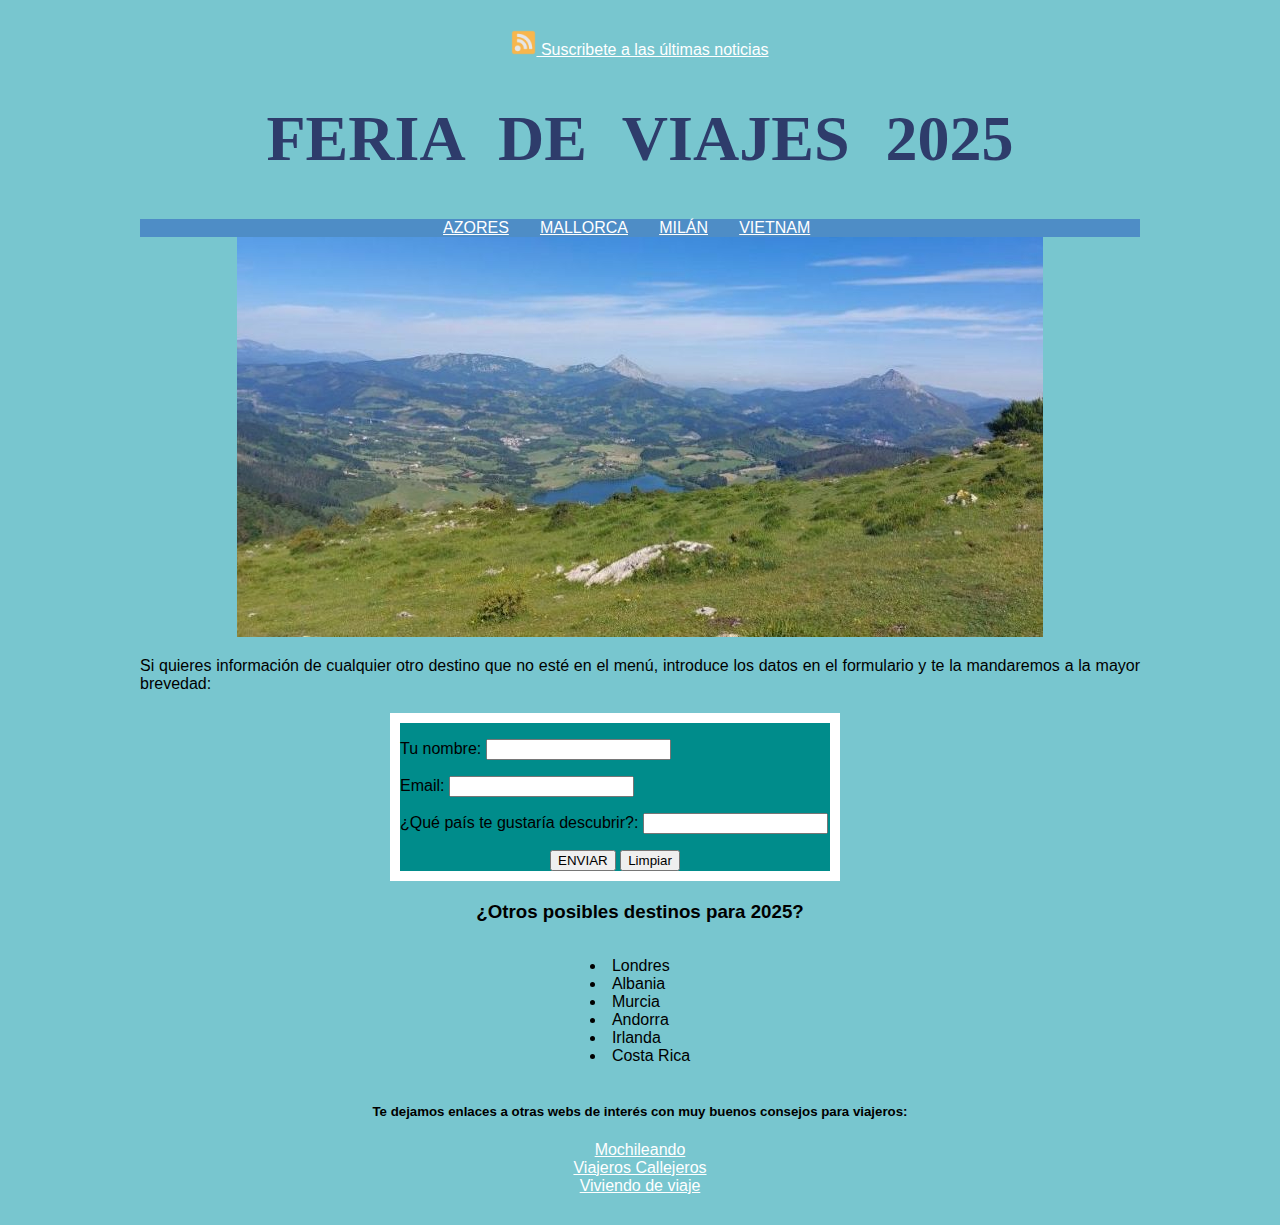
<file: index.html>
<!DOCTYPE html>
<!-- Abrimos el documento html, definimos lenguaje y caracteres. añadimos título y enlazamos con la hoja de estilos-->
<HTML lang="es">

<head>
<meta charset="UTF-8"/>
	<title> INDEX </title>
	<link rel="stylesheet" type="text/css" href="estilos/estilos.css" />
</head>

<body><!-- En el cuerpo metemos todo el contenido de nuestra web-->
<div class="contenedor"><!-- He creado esta división contenedor para poder ajustar el estilo más fácil para dejarlo centrado -->
<a type="application/rss+xml" href="feed.xml">
	<img src="imagenes/rss.png" alt="Suscribete al feed RSS" widht="25" height="25">
	Suscribete a las últimas noticias </a>
  <h1>FERIA DE VIAJES 2025</h1>
<nav><!-- Menú de navegación entre nuestras hojas -->

	<a href="azores.html">AZORES</a>&#160;&#160;&#160;&#160;&#160;&#160;
	<a href="mallorca.html">MALLORCA</a>&#160;&#160;&#160;&#160;&#160;&#160;
	<a href="milan.html">MILÁN</a>&#160;&#160;&#160;&#160;&#160;&#160;
	<a href="vietnam.html">VIETNAM</a>&#160;&#160;&#160;&#160;&#160;&#160;
</nav>

<img src="imagenes/euskadi.jpg" alt="portada de un monte de euskadi">

<p> Si quieres información de cualquier otro destino que no esté en el menú, introduce los datos en el formulario y te la mandaremos a la mayor brevedad:</p>
<!-- Añadimos un formulario que aunque no funciona la web muestra en la url los datos introducidos en el mismo -->
<form action="mailto:svaras@birt.eus" method="post" id="formulario" onsubmit="return validar()">
  	<p>Tu nombre: <input type="text" name="nombre" id="nombre"></p>
  	<p>Email: <input type="email" name="email" id="email" required></p>
	<p>¿Qué país te gustaría descubrir?: <input type="text" name="pais" id="pais"></p>
	
   <input type="submit" value="ENVIAR">
   <input type="reset" value="Limpiar">

</form>

<h3>¿Otros posibles destinos para 2025?</h3>

<ul><!-- Creamos una lista desordenada de destinos -->

  <li>Londres</li>
  <li>Albania</li>
  <li>Murcia</li>
  <li>Andorra</li>
  <li>Irlanda</li>
  <li>Costa Rica</li>
</ul>

<h5>Te dejamos enlaces a otras webs de interés con muy buenos consejos para viajeros:</h5>
<a href="https://www.mochileandoporelmundo.com/">Mochileando</a><br>
<a href="https://www.viajeroscallejeros.com/">Viajeros Callejeros</a><br>
<a href="https://www.viviendodeviaje.com/">Viviendo de viaje</a><br>

<!-- Cerramos todas las etiquetas y el documento -->
</div>
<script src="funciones/funciones.js"></script>
</body>


</html>
</file>
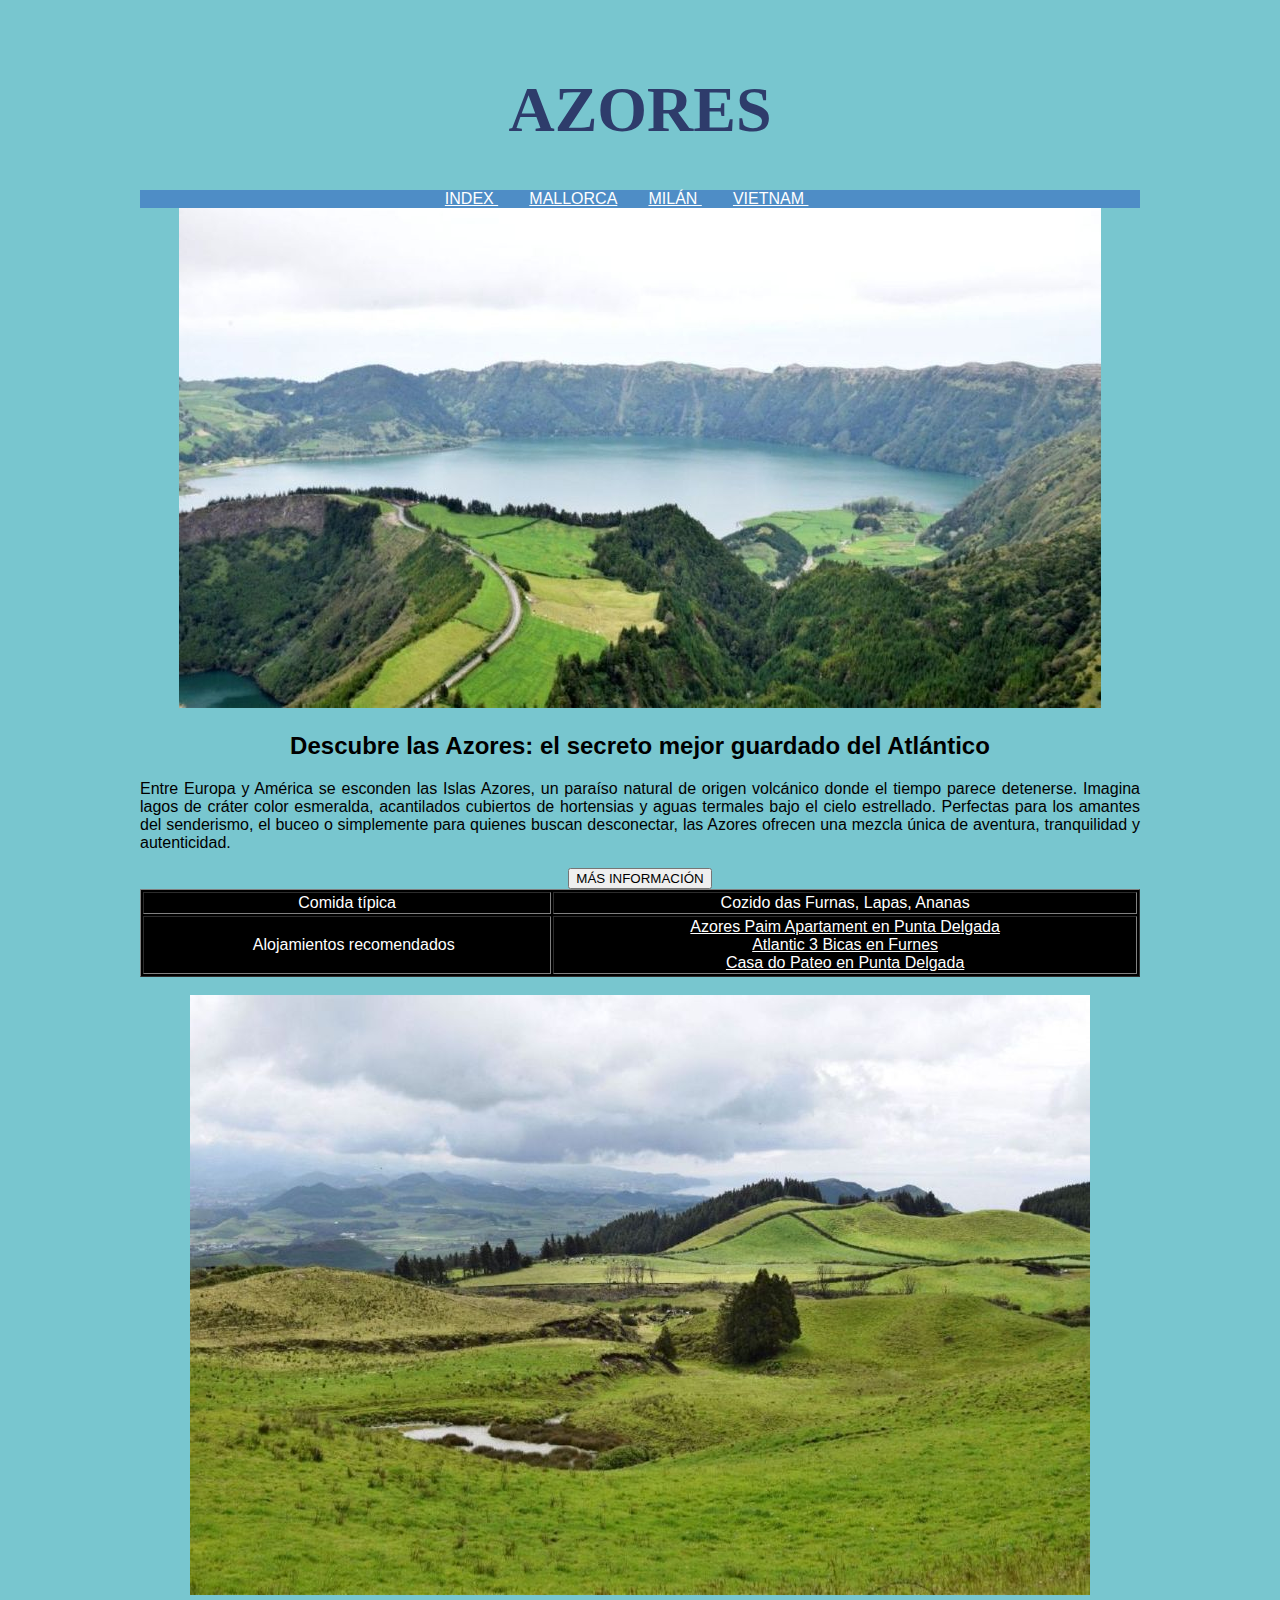
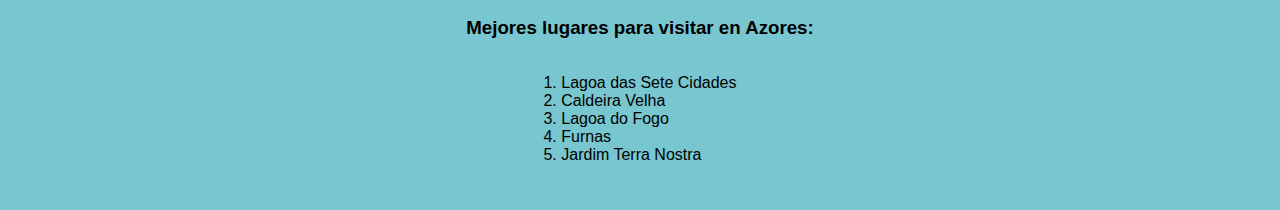
<file: azores.html>
<!DOCTYPE html>

<HTML lang="es">
<!-- En la cabecera metemos el nombre del país del que se hablará como título y referenciamos a la hoja común de estilos -->
<head>
<meta charset="UTF-8"/>
	<title>AZORES</title>
	<link rel="stylesheet" type="text/css" href="estilos/estilos.css" />
</head>
<!-- En el cuerpo aparecerá todo lo visible en nuestra web de viajes -->
<body>
<div class="contenedor"> <!-- He creado esta división contenedor para poder ajustar el estilo más fácil para dejarlo centrado -->
  <h1> AZORES </h1>
	<nav><!-- Menú de navegación entre nuestras hojas -->
	<a href="index.html"> INDEX </a>&#160;&#160;&#160;&#160;&#160;&#160;
	<a href="mallorca.html">MALLORCA</a>&#160;&#160;&#160;&#160;&#160;&#160;
	<a href="milan.html"> MILÁN </a>&#160;&#160;&#160;&#160;&#160;&#160;
	<a href="vietnam.html"> VIETNAM </a>&#160;&#160;&#160;&#160;&#160;&#160;
	</nav>
<img src="imagenes/azoresportada.jpg" alt="paisaje de azores" class="portada">
<h2>Descubre las Azores: el secreto mejor guardado del Atlántico</h2> <!-- Descripción del país -->
<p>Entre Europa y América se esconden las Islas Azores, un paraíso natural de origen volcánico donde el tiempo parece detenerse. Imagina lagos de cráter color esmeralda, acantilados cubiertos de hortensias y aguas termales bajo el cielo estrellado. Perfectas para los amantes del senderismo, el buceo o simplemente para quienes buscan desconectar, las Azores ofrecen una mezcla única de aventura, tranquilidad y autenticidad.</p>

<button onclick="mostrarInfoAzores()">MÁS INFORMACIÓN</button>

<div id="info-azores"></div>

<table border="1"> <!-- Tabla para ordenar contenidos, enlace a los alojamientos-->
<tr><td>Comida típica</td><td>Cozido das Furnas, Lapas, Ananas</td></tr>
<tr><td>&#160;&#160;&#160;Alojamientos recomendados</td><td><a href="https://azores-paim-apartment.visit-azores.info/es/"> Azores Paim Apartament en Punta Delgada </a><br><a href="https://atlantic-home-azores-furnas.visit-azores.info/es/">Atlantic 3 Bicas en Furnes</a><br><a href="https://casa-do-pateo-charming-house-azores.visit-azores.info/es/">Casa do Pateo en Punta Delgada</a></td></tr>
</table>
<br>
<img src="imagenes/azores1.jpg" alt="paisaje de azores2" class="fin">
<br>

<h3>Mejores lugares para visitar en Azores:</h3>
<ol> <!-- Lista ordenada de lugares visitables-->
  <li>Lagoa das Sete Cidades</li>
  <li>Caldeira Velha</li>
  <li>Lagoa do Fogo</li>
  <li>Furnas</li>
  <li>Jardim Terra Nostra</li>
 
</ol>
<!-- Cerramos todas las etiquetas, y el documento-->
</div>

<script src="funciones/funciones.js"></script>
</body>

</html>
</file>
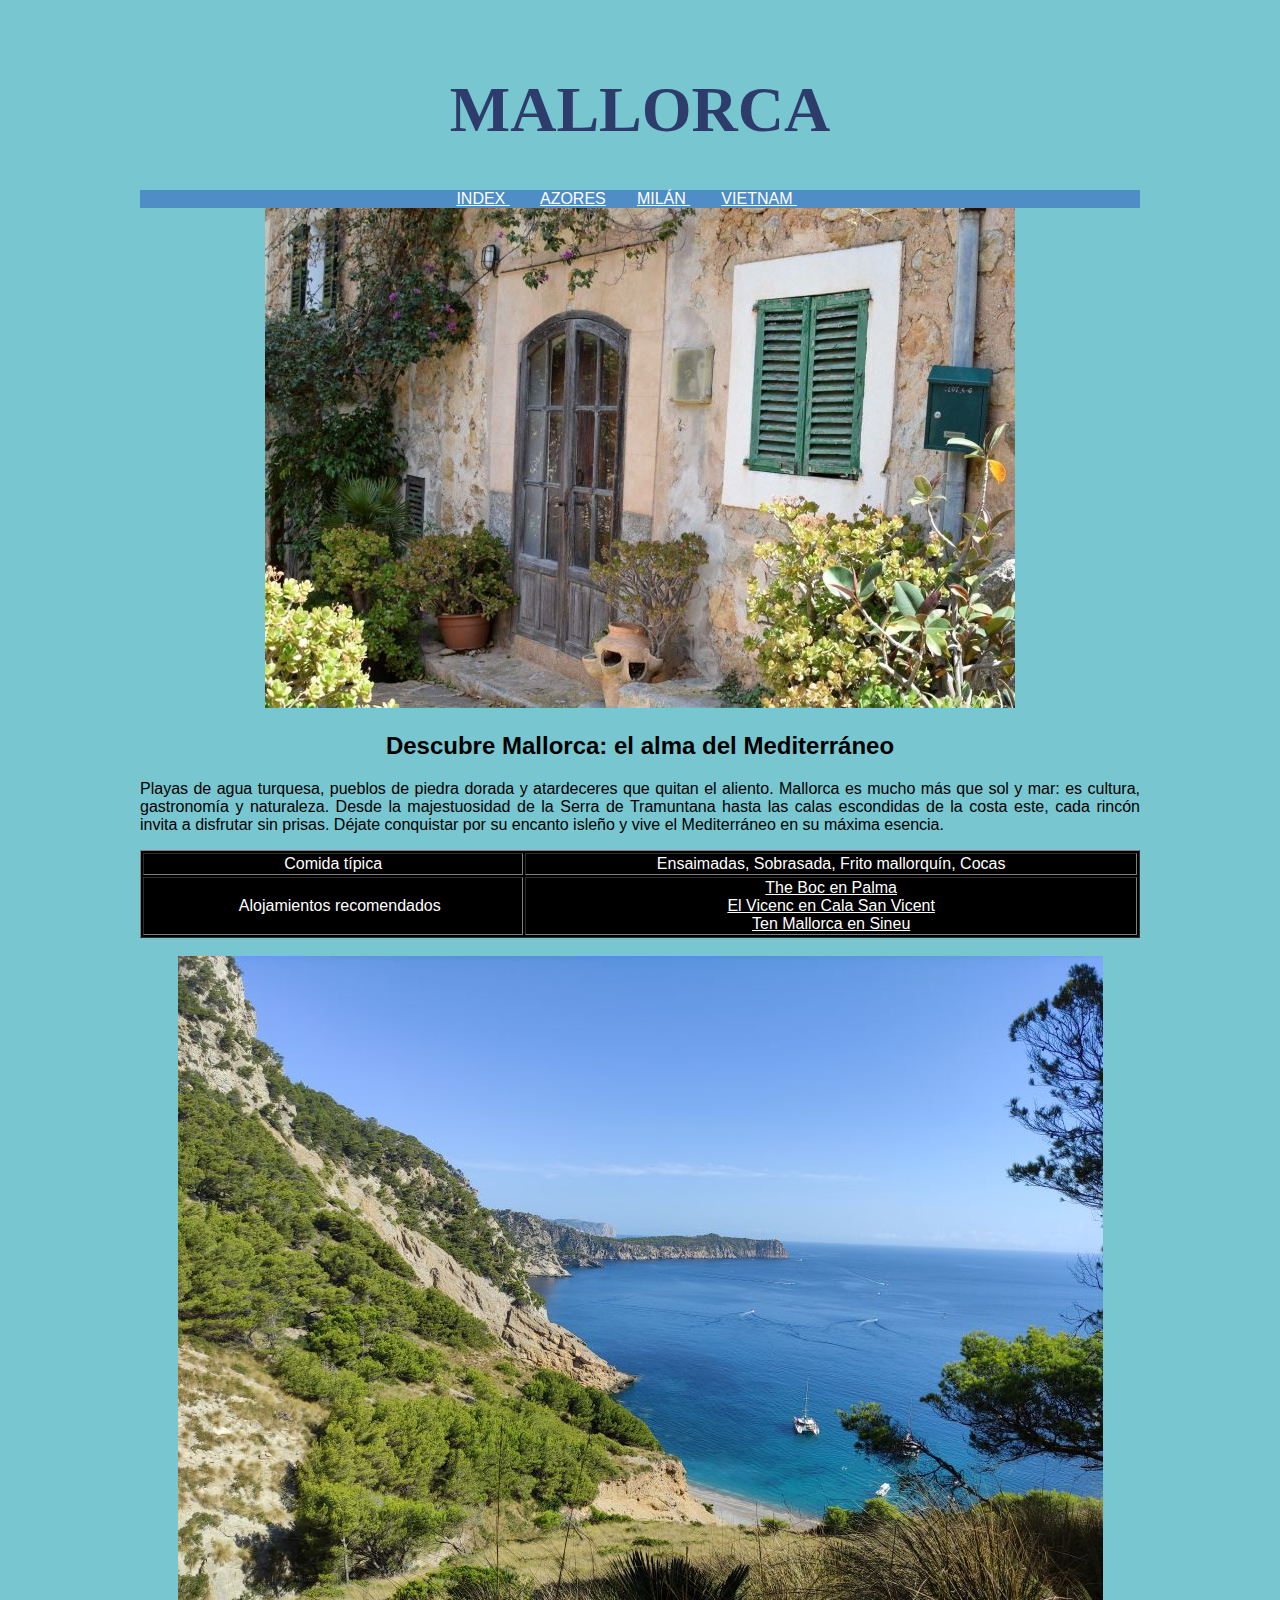
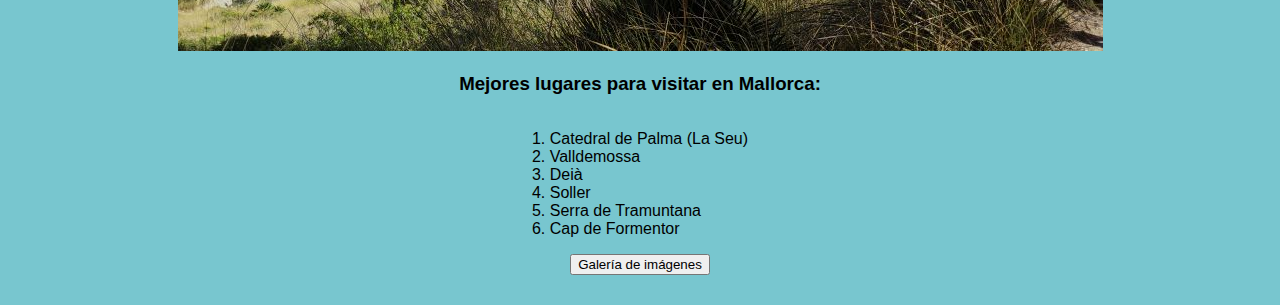
<file: mallorca.html>
<!DOCTYPE html>

<HTML lang="es">
<!-- En la cabecera metemos el nombre del país del que se hablará como título y referenciamos a la hoja común de estilos -->
<head>
<meta charset="UTF-8"/>
	<title>MALLORCA</title>
	<link rel="stylesheet" type="text/css" href="estilos/estilos.css" />
</head>
<!-- En el cuerpo aparecerá todo lo visible en nuestra web de viajes -->
<body>
<div class="contenedor"> <!-- He creado esta división contenedor para poder ajustar el estilo más fácil para dejarlo centrado -->
  <h1> MALLORCA </h1>
	<nav><!-- Menú de navegación entre nuestras hojas -->
	<a href="index.html"> INDEX </a>&#160;&#160;&#160;&#160;&#160;&#160;
	<a href="azores.html">AZORES</a>&#160;&#160;&#160;&#160;&#160;&#160;
	<a href="milan.html"> MILÁN </a>&#160;&#160;&#160;&#160;&#160;&#160;
	<a href="vietnam.html"> VIETNAM </a>&#160;&#160;&#160;&#160;&#160;&#160;
	</nav>
<img src="imagenes/mallorca1.jpg" alt="puerta casa mallorquina" class="portada">
<h2>Descubre Mallorca: el alma del Mediterráneo</h2> <!-- Descripción del país -->
<p>Playas de agua turquesa, pueblos de piedra dorada y atardeceres que quitan el aliento. Mallorca es mucho más que sol y mar: es cultura, gastronomía y naturaleza. Desde la majestuosidad de la Serra de Tramuntana hasta las calas escondidas de la costa este, cada rincón invita a disfrutar sin prisas.

Déjate conquistar por su encanto isleño y vive el Mediterráneo en su máxima esencia.</p>
<table border="1"> <!-- Tabla para ordenar contenidos, enlace a los alojamientos-->
<tr><td>Comida típica</td><td>Ensaimadas, Sobrasada, Frito mallorquín, Cocas</td></tr>
<tr><td>&#160;&#160;&#160;Alojamientos recomendados</td><td><a href="https://thebochostels.com/hostal/the-boc-city/"> The Boc en Palma </a><br><a href="https://www.elvicenc.com/es/">El Vicenc en Cala San Vicent</a><br><a href="https://www.tenmallorca.com/">Ten Mallorca en Sineu</a></td></tr>
</table>
<br>
<img src="imagenes/mallorca2.jpg" alt="cala de mallorca" class="fin">
<br>

<h3>Mejores lugares para visitar en Mallorca:</h3>
<ol> <!-- Lista ordenada de lugares visitables-->
  <li>Catedral de Palma (La Seu)</li>
  <li>Valldemossa</li>
  <li>Deià</li>
  <li>Soller</li>
  <li>Serra de Tramuntana</li>
  <li>Cap de Formentor</li>
 
</ol><br>

<button onclick="galeriaMallorca()">Galería de imágenes</button>
<div id="galeria-mallorca"></div>

<!-- Cerramos todas las etiquetas, y el documento-->
</div>

<script src="funciones/funciones.js"></script>
</body>

</html>
</file>
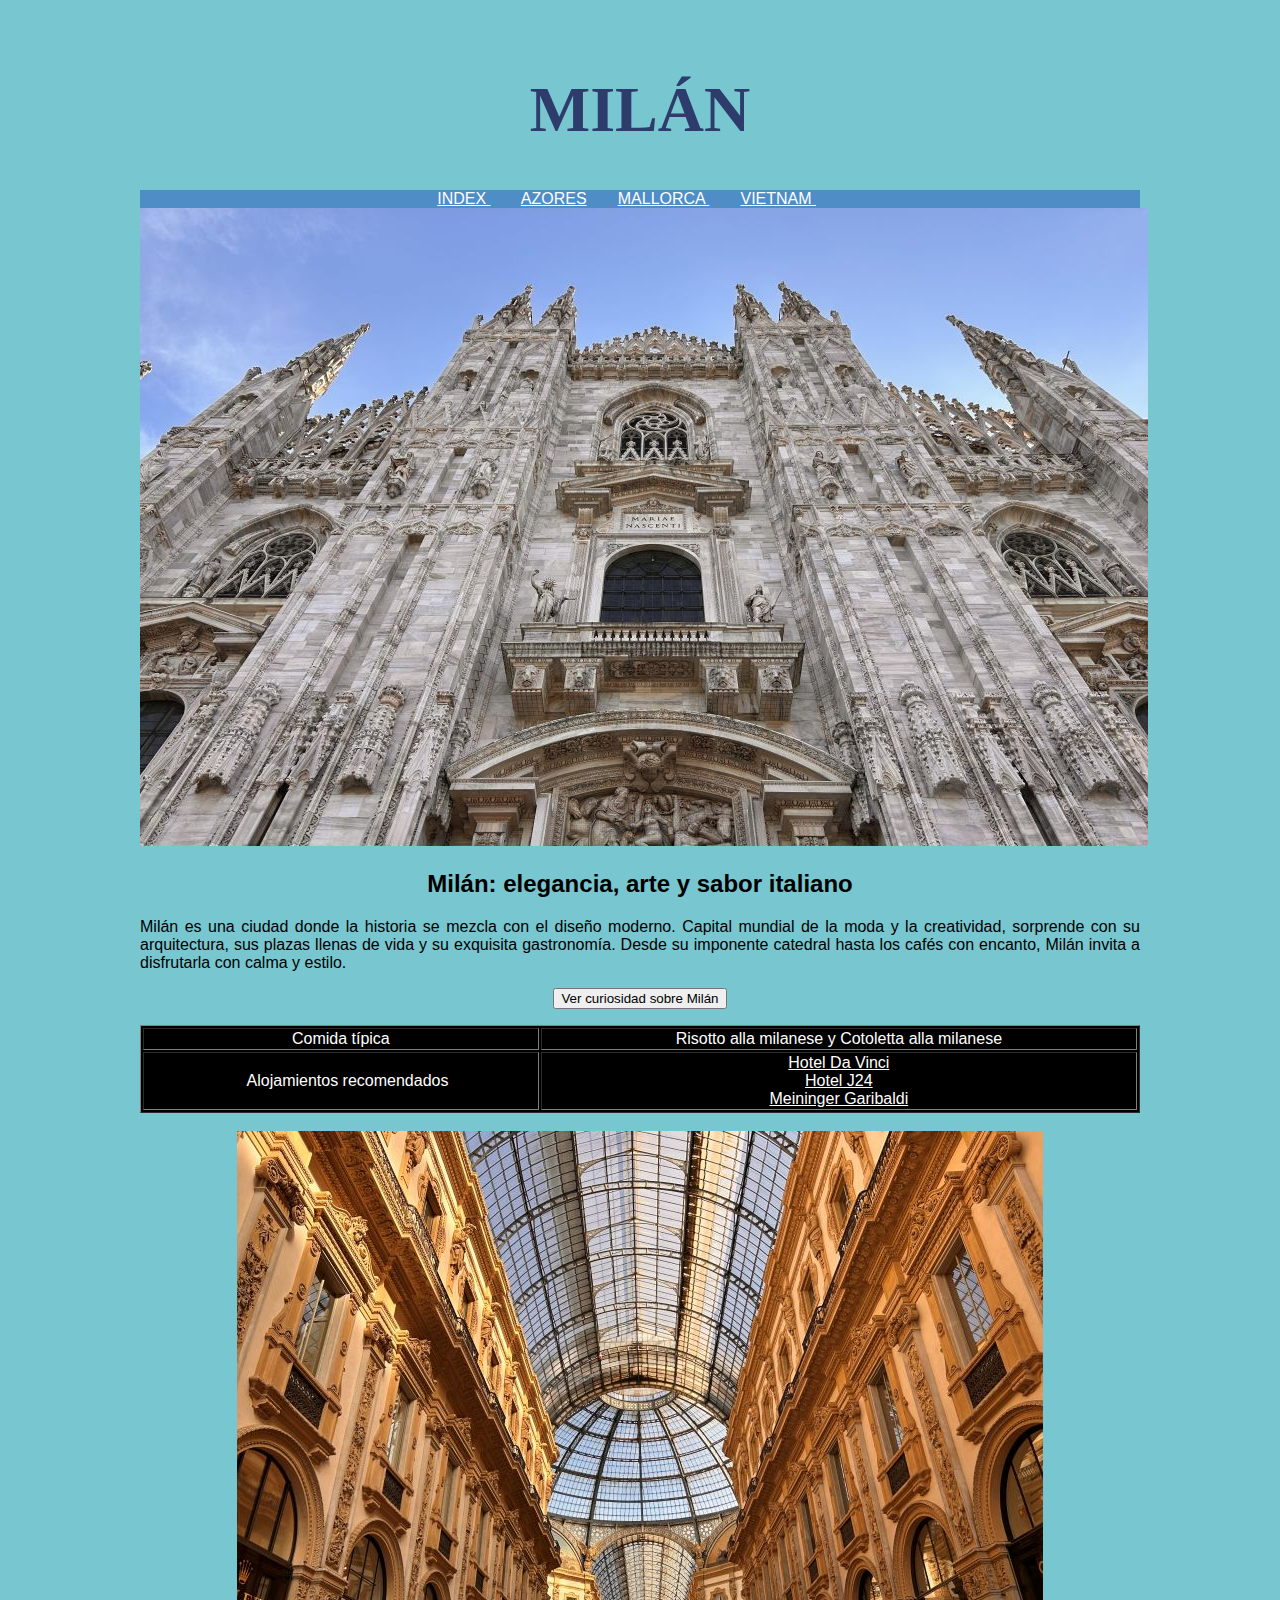
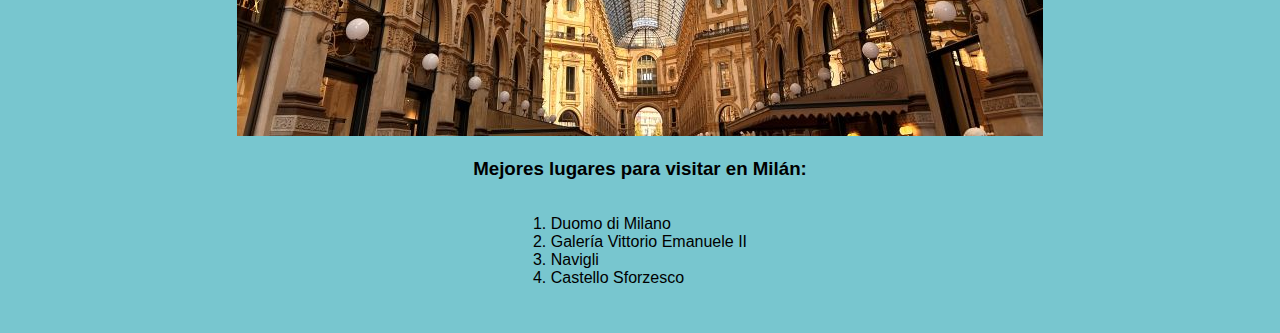
<file: milan.html>
<!DOCTYPE html>

<HTML lang="es">
<!-- En la cabecera metemos el nombre del país del que se hablará como título y referenciamos a la hoja común de estilos -->
<head>
<meta charset="UTF-8"/>
	<title>MILAN</title>
	<link rel="stylesheet" type="text/css" href="estilos/estilos.css" />
</head>
<!-- En el cuerpo aparecerá todo lo visible en nuestra web de viajes -->
<body>
<div class="contenedor"> <!-- He creado esta división contenedor para poder ajustar el estilo más fácil para dejarlo centrado -->
  <h1> MILÁN </h1>
	<nav><!-- Menú de navegación entre nuestras hojas -->
	<a href="index.html"> INDEX </a>&#160;&#160;&#160;&#160;&#160;&#160;
	<a href="azores.html">AZORES</a>&#160;&#160;&#160;&#160;&#160;&#160;
	<a href="mallorca.html"> MALLORCA </a>&#160;&#160;&#160;&#160;&#160;&#160;
	<a href="vietnam.html"> VIETNAM </a>&#160;&#160;&#160;&#160;&#160;&#160;
	</nav>
<img src="imagenes/milan1.jpg" alt="fachada del duomo" class="portada">
<h2>Milán: elegancia, arte y sabor italiano</h2> <!-- Descripción del país -->
<p>Milán es una ciudad donde la historia se mezcla con el diseño moderno. Capital mundial de la moda y la creatividad, sorprende con su arquitectura, sus plazas llenas de vida y su exquisita gastronomía. Desde su imponente catedral hasta los cafés con encanto, Milán invita a disfrutarla con calma y estilo.</p>
<button onclick="mostrarCuriosidadMilan()">Ver curiosidad sobre Milán</button>
<p id="curiosidad-milan"></p>
<table border="1"> <!-- Tabla para ordenar contenidos, enlace a los alojamientos-->
<tr><td>Comida típica</td><td>Risotto alla milanese y Cotoletta alla milanese</td></tr>
<tr><td>&#160;&#160;&#160;Alojamientos recomendados</td><td><a href="https://hoteldavincimilano.it/"> Hotel Da Vinci </a><br><a href="https://www.j24hotelmilano.it/">Hotel J24</a><br><a href="https://www.meininger-hotels.com/en/hotels/milan/hotel-milan-garibaldi-station/">Meininger Garibaldi</a></td></tr>
</table>
<br>
<img src="imagenes/milan2.jpg" alt="galeria vittorio emanuele" class="fin">
<br>

<h3>Mejores lugares para visitar en Milán:</h3>
<ol> <!-- Lista ordenada de lugares visitables-->
  <li>Duomo di Milano</li>
  <li>Galería Vittorio Emanuele II</li>
  <li>Navigli</li>
  <li>Castello Sforzesco</li>
 
</ol>


<!-- Cerramos todas las etiquetas, y el documento-->
</div>

<script src="funciones/funciones.js"></script>
</body>

</html>
</file>
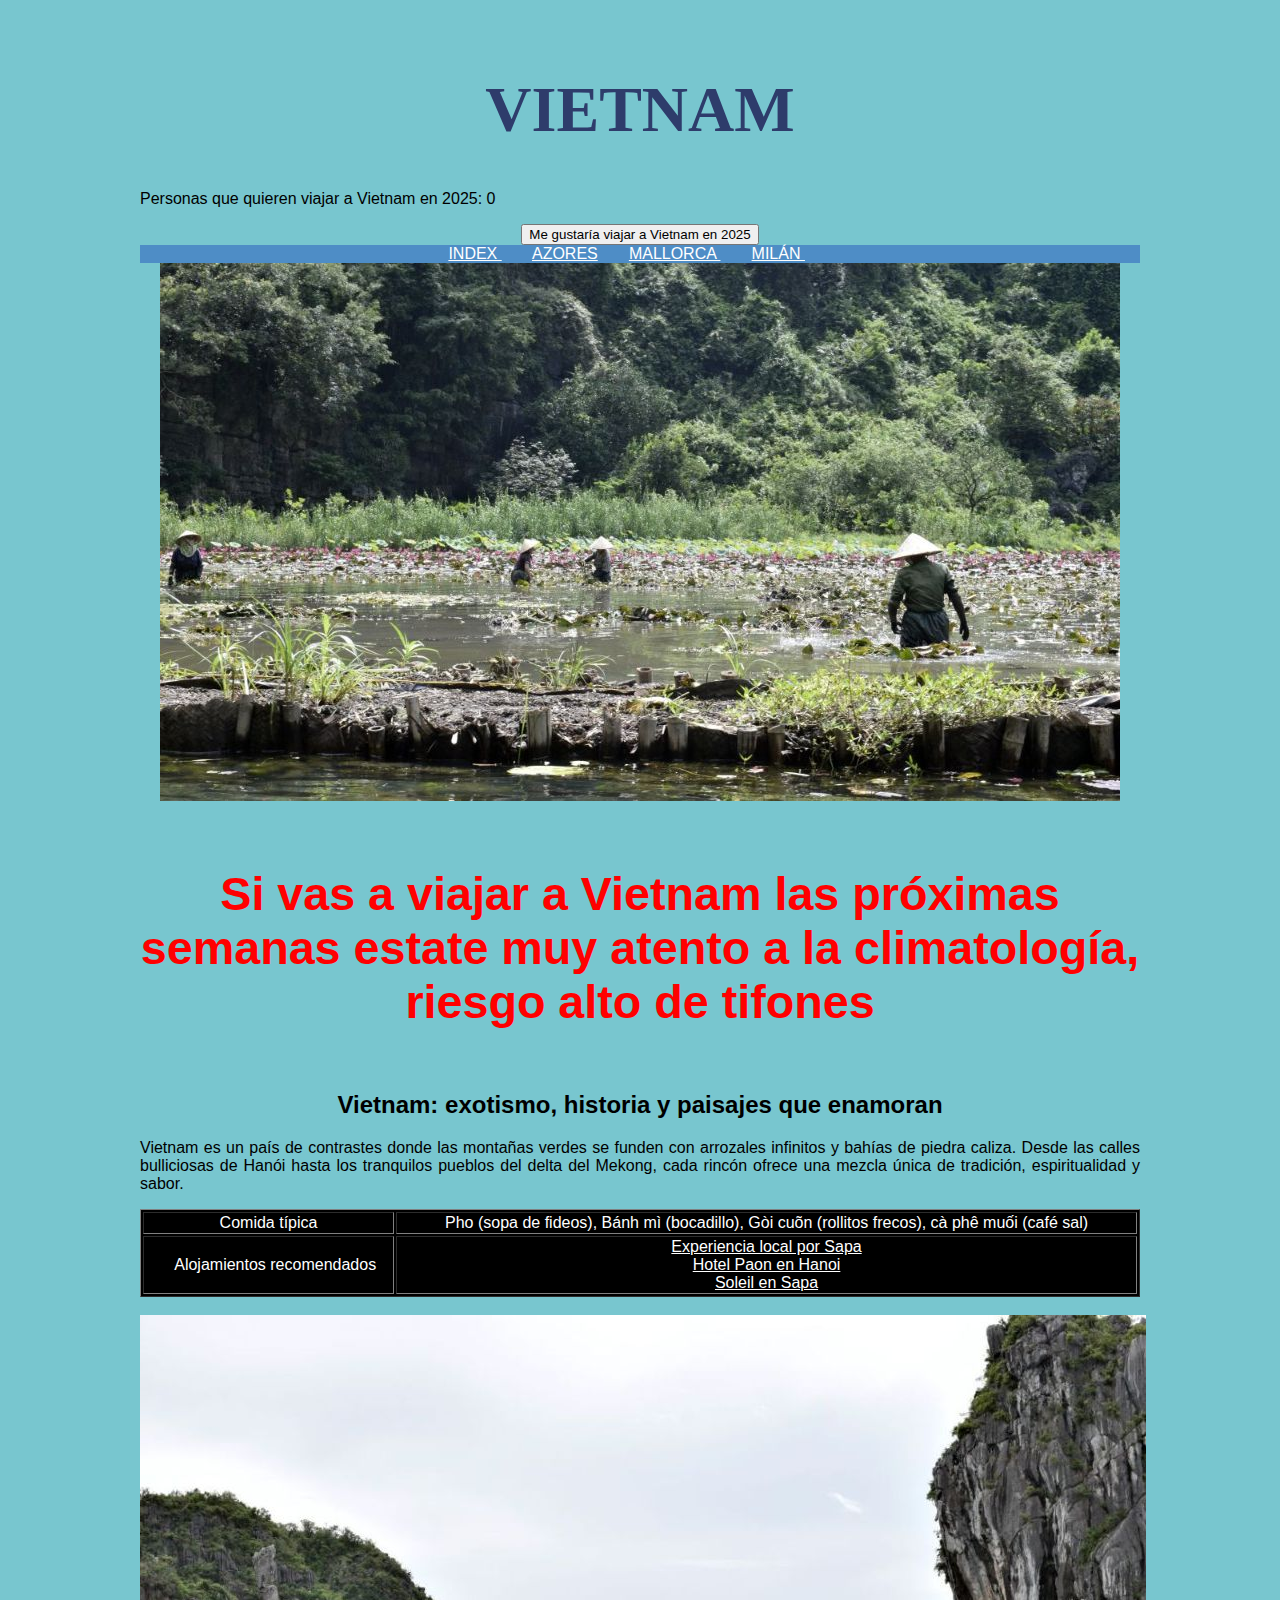
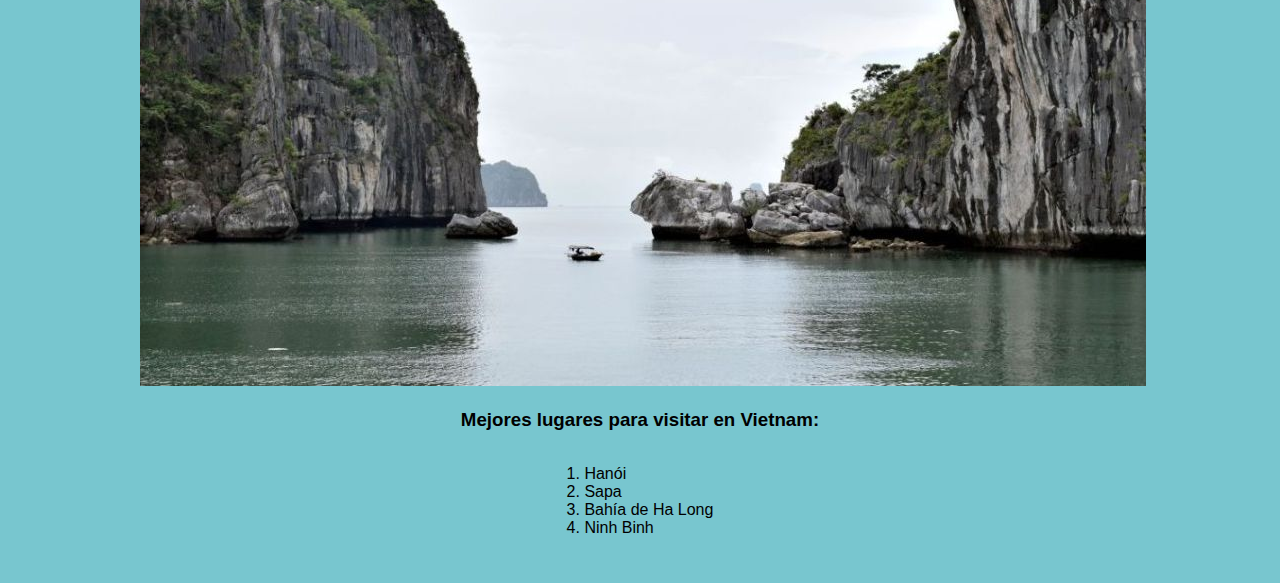
<file: vietnam.html>
<!DOCTYPE html>

<HTML lang="es">
<!-- En la cabecera metemos el nombre del país del que se hablará como título y referenciamos a la hoja común de estilos -->
<head>
<meta charset="UTF-8"/>
	<title>VIETNAM</title>
	<link rel="stylesheet" type="text/css" href="estilos/estilos.css" />
</head>
<!-- En el cuerpo aparecerá todo lo visible en nuestra web de viajes -->
<body>
<div class="contenedor"> <!-- He creado esta división contenedor para poder ajustar el estilo más fácil para dejarlo centrado -->
  <h1> VIETNAM </h1>
<div id="contador-vietnam">
  <p>Personas que quieren viajar a Vietnam en 2025: <span id="vietnam-likes">0</span></p>
  <button onclick="contadorVietnam()">Me gustaría viajar a Vietnam en 2025</button>
</div>
	<nav><!-- Menú de navegación entre nuestras hojas -->
	<a href="index.html"> INDEX </a>&#160;&#160;&#160;&#160;&#160;&#160;
	<a href="azores.html">AZORES</a>&#160;&#160;&#160;&#160;&#160;&#160;
	<a href="mallorca.html"> MALLORCA </a>&#160;&#160;&#160;&#160;&#160;&#160;
	<a href="milan.html"> MILÁN </a>&#160;&#160;&#160;&#160;&#160;&#160;
	</nav>
<img src="imagenes/vietnam2.jpg" alt="trabajadores en arrozal" class="portada">
<h4> Si vas a viajar a Vietnam las próximas semanas estate muy atento a la climatología, riesgo alto de tifones </h4>
<h2>Vietnam: exotismo, historia y paisajes que enamoran</h2> <!-- Descripción del país -->
<p>Vietnam es un país de contrastes donde las montañas verdes se funden con arrozales infinitos y bahías de piedra caliza. Desde las calles bulliciosas de Hanói hasta los tranquilos pueblos del delta del Mekong, cada rincón ofrece una mezcla única de tradición, espiritualidad y sabor.</p>
<table border="1"> <!-- Tabla para ordenar contenidos, enlace a los alojamientos-->
<tr><td>Comida típica</td><td>Pho (sopa de fideos), Bánh mì (bocadillo), Gòi cuõn (rollitos frecos), cà phê muối (café sal)</td></tr>
<tr><td>&#160;&#160;&#160;Alojamientos recomendados</td><td><a href="https://maps.app.goo.gl/9MWNGu8twyFjRVEy7"> Experiencia local por Sapa </a><br><a href="https://hanoipaonhotel.com/">Hotel Paon en Hanoi</a><br><a href="https://sapasoleilhotel.com/">Soleil en Sapa</a></td></tr>
</table>
<br>
<img src="imagenes/vietnam1.jpg" alt="bahia de ha long" class="fin">
<br>

<h3>Mejores lugares para visitar en Vietnam:</h3>
<ol> <!-- Lista ordenada de lugares visitables-->
  <li>Hanói</li>
  <li>Sapa</li>
  <li>Bahía de Ha Long</li>
  <li>Ninh Binh</li>
 
</ol>
<!-- Cerramos todas las etiquetas, y el documento-->
</div>

<script src="funciones/funciones.js"></script>
</body>

</html>
</file>
<file: estilos/estilos.css>
body 	{
	margin: 10px auto;
	background-color:#78C6CF;
	font-family:arial;
	}
.contenedor { 
	max-width: 1000px; 
	margin: 0 auto; 
	padding: 20px; 
	text-align: center; 
	position: relative;
	}
p	{
	text-align: justify;
	}
h1  { 
	font-family:Algerian;
	font-size:48pt;
	color:#2E3C6B;
	word-spacing:20px;
	}
h4	{
	font-size:35pt;
	color:red;
	}
nav	{
	background-color:#4E8DC6;
	}
ul 	{
  	list-style-position: inside; 
  	display: inline-block;       
  	text-align: left;           
  	padding-left: 0;             	
	}

ol 	{
	list-style-position: inside; 
  	display: inline-block;       
  	text-align: left;            
  	padding-left: 0;    
	}

#formulario {
	background-color:#008C8B;
	border: 10px solid white;
	margin:20px 300px 20px 250px;
	
	text-align: center;
	}
table 	{
	width:100%;
	background-color: black;
	color: white;
	}
a	{
	color: white;
	}

a:hover {
	color:#0077cc;
	}
</file>
